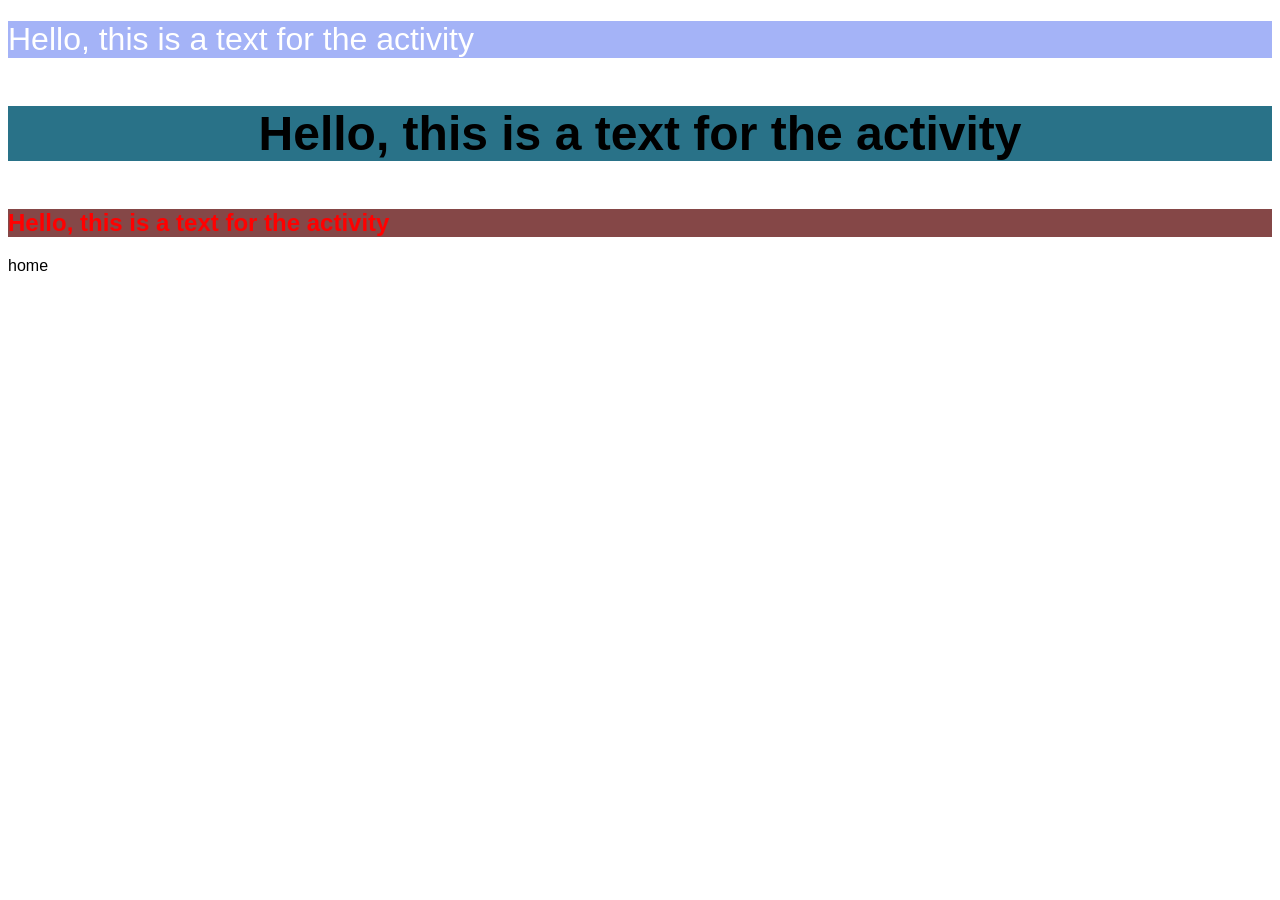
<file: Index.html>
<!DOCTYPE html>
<html>

<head>
  <meta charset="UTF-8">
  <meta name="viewport" content="width=device-width, initial-scale=1">
  <title>HandsOn Activity#2</title>
  <link rel="stylesheet" href="style.css">
</head>

<body>
  <h1>Hello, this is a text for the activity</h1>
  
  <p>Hello, this is a text for the activity</p>
  
  <h2>Hello, this is a text for the activity</h2>
  
  <a href="home">home</a>
</body>

</html>
</file>
<file: style.css>
body {
  font-size: 16px;
  font-family: Verdana, Geneva, Tahoma, sans-serif;
}
h1 {
  font-size: 2em;
  font-style: normal;
  font-weight: 200;
  background-color: rgba(29, 67, 235, 0.4);
  color: rgb(350, 350, 350);
}
p {
  background-color: #297288;
  text-align: center;
  font-family: Arial, Helvetica, sans-serif;
  font-size:3em;
  font-weight: bold;
}
h2 {
  background-color: hsl(0, 30%, 40%);
  color:red;
}
a:hover {
  color: red;
}
a {
  text-decoration: none;
  color: black;
}
</file>
